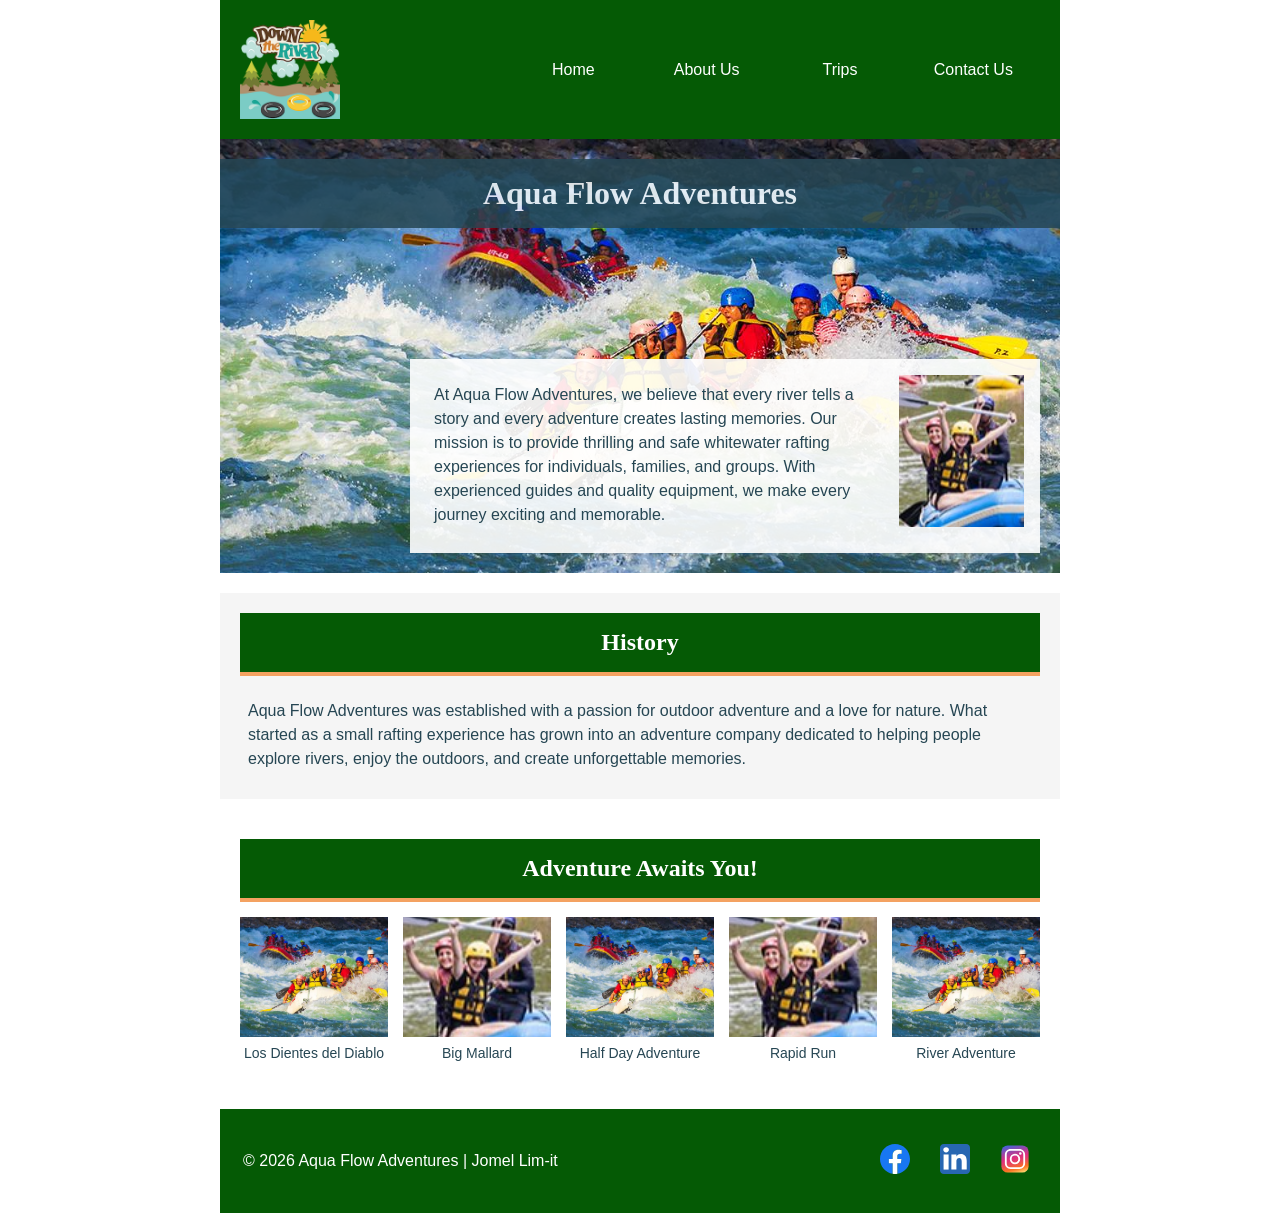
<file: wwr/about.html>
<!DOCTYPE html>
<html lang="en">
<head>
    <meta charset="UTF-8">
    <meta name="viewport" content="width=device-width, initial-scale=1.0">
    <meta name="description" content="Learn about Aqua Flow Adventures, our history, and the exciting whitewater rafting experiences we offer.">
    <meta name="author" content="Jomel Lim-it">
    <title>About Us | Aqua Flow Adventures</title>
    <link rel="stylesheet" href="styles/rafting.css">
</head>

<body>
    <header>
        <img src="images/logo.png" alt="Aqua Flow Adventures Logo">

        <nav>
            <ul>
                <li><a href="index.html">Home</a></li>
                <li><a href="about.html">About Us</a></li>
                <li><a href="trips.html">Trips</a></li>
                <li><a href="contact.html">Contact Us</a></li>
            </ul>
        </nav>
    </header>

    <main>
        <div class="hero">
            <h1>Aqua Flow Adventures</h1>

            <img src="images/rafting-hero-image.jpg" alt="Group of people rafting in whitewater">

            <article>
                <img src="images/focus-image.jpg" alt="Person enjoying a whitewater rafting adventure">

                <p>
                    At Aqua Flow Adventures, we believe that every river
                    tells a story and every adventure creates lasting
                    memories. Our mission is to provide thrilling and safe
                    whitewater rafting experiences for individuals,
                    families, and groups. With experienced guides and
                    quality equipment, we make every journey exciting
                    and memorable.
                </p>
            </article>
        </div>

        <section class="history">
            <h2>History</h2>

            <p>
                Aqua Flow Adventures was established with a passion
                for outdoor adventure and a love for nature. What
                started as a small rafting experience has grown into
                an adventure company dedicated to helping people
                explore rivers, enjoy the outdoors, and create
                unforgettable memories.
            </p>
        </section>

        <section class="adventures">
            <h2>Adventure Awaits You!</h2>

            <div class="adventure-gallery">
                <figure>
                    <img src="images/rafting-hero-image.jpg" alt="Group rafting through whitewater">
                    <figcaption>Los Dientes del Diablo</figcaption>
                </figure>

                <figure>
                    <img src="images/focus-image.jpg" alt="Person enjoying whitewater rafting">
                    <figcaption>Big Mallard</figcaption>
                </figure>

                <figure>
                    <img src="images/rafting-hero-image.jpg" alt="Group enjoying a rafting adventure">
                    <figcaption>Half Day Adventure</figcaption>
                </figure>

                <figure>
                    <img src="images/focus-image.jpg" alt="Rafting through river rapids">
                    <figcaption>Rapid Run</figcaption>
                </figure>

                <figure>
                    <img src="images/rafting-hero-image.jpg" alt="People navigating whitewater rapids">
                    <figcaption>River Adventure</figcaption>
                </figure>
            </div>
        </section>
    </main>

    <footer>
        <p>&copy; 2026 Aqua Flow Adventures | Jomel Lim-it</p>

        <nav class="socialmedia">
            <a href="https://www.facebook.com/">
                <img src="images/facebook-icon.svg" alt="Facebook">
            </a>

            <a href="https://www.linkedin.com/">
                <img src="images/linkedin-icon.svg" alt="LinkedIn">
            </a>

            <a href="https://www.instagram.com/">
                <img src="images/instagram-icon.svg" alt="Instagram">
            </a>
        </nav>
    </footer>
</body>
</html>
</file>
<file: wwr/styles/rafting.css>
:root {
    --primary-color: #055a05;
    --secondary-color: #f4a261;
    --accent1-color: #264653;
    --accent2-color: #e9c46a;
    --heading-font: "Times New Roman", "Georgia", serif;
    --body-font: Arial, Helvetica, sans-serif;
}

* {
    margin: 0;
    padding: 0;
    box-sizing: border-box;
}

body {
    font-family: var(--body-font);
    color: var(--accent1-color);
    background-color: white;
}

header, main, footer {
    width: 840px;
    margin: 0 auto;
}

header {
    display: grid;
    grid-template-columns: 1fr 2fr;
    align-items: center;
    background-color: var(--primary-color);
    color: white;
    padding: 20px;
}

header img {
    width: 100px;
    height: auto;
}

header nav {
    margin: 0;
    padding: 0;
}

nav ul {
    display: flex;
    justify-content: space-around;
    align-items: center;
    list-style: none;
}

nav li {
    flex: 1;
    text-align: center;
}

nav a {
    display: block;
    color: white;
    text-decoration: none;
    padding: 15px 10px;
}

nav a:hover {
    color: var(--accent2-color);
    background-color: var(--accent1-color);
}

h1 {
    font-family: var(--heading-font);
    color: var(--primary-color);
    text-align: center;
    padding: 15px;
}

h2 {
    font-family: var(--heading-font);
    background-color: var(--primary-color);
    color: white;
    text-align: center;
    margin-bottom: 15px;
    padding: 16px;
    border-bottom: 4px solid var(--secondary-color);
}

p {
    padding: 8px;
    line-height: 1.5;
}

.hero {
    position: relative;
}

.hero > img {
    display: block;
    width: 100%;
    height: auto;
}

.hero h1 {
    position: absolute;
    top: 20px;
    width: 100%;
    padding: 16px;
    text-align: center;
    opacity: 0.85;
    background-color: var(--accent1-color);
    color: white;
}

.hero article {
    position: absolute;
    bottom: 20px;
    right: 20px;
    width: 75%;
    background-color: rgba(255, 255, 255, 0.9);
    padding: 16px;
}

.hero article img {
    float: right;
    width: 125px;
    height: auto;
    margin: 0 0 10px 10px;
}

.history {
    margin: 20px 0;
    padding: 20px;
    background-color: #f5f5f5;
}

.history-content {
    display: grid;
    grid-template-columns: 1fr 1fr 1fr;
    align-items: center;
    gap: 20px;
}

.history-content img {
    display: block;
    width: 100%;
    height: auto;
}

.adventures {
    margin: 20px 0;
    padding: 20px;
}

.adventure-gallery {
    display: grid;
    grid-template-columns: repeat(5, 1fr);
    gap: 15px;
}

.adventure-gallery figure {
    text-align: center;
}

.adventure-gallery img {
    display: block;
    width: 100%;
    height: 120px;
    object-fit: cover;
}

.adventure-gallery figcaption {
    padding: 8px 0;
    font-size: 14px;
    text-align: center;
}

.socialmedia {
    display: flex;
    align-items: center;
    margin: 0;
    padding: 0;
}

.socialmedia a {
    text-decoration: none;
}

.socialmedia img {
    width: 30px;
    height: 30px;
    margin: 5px;
}

footer {
    display: flex;
    align-items: center;
    justify-content: space-between;
    background-color: var(--primary-color);
    color: white;
    padding: 15px;
}

footer p {
    margin: 0;
}
</file>
